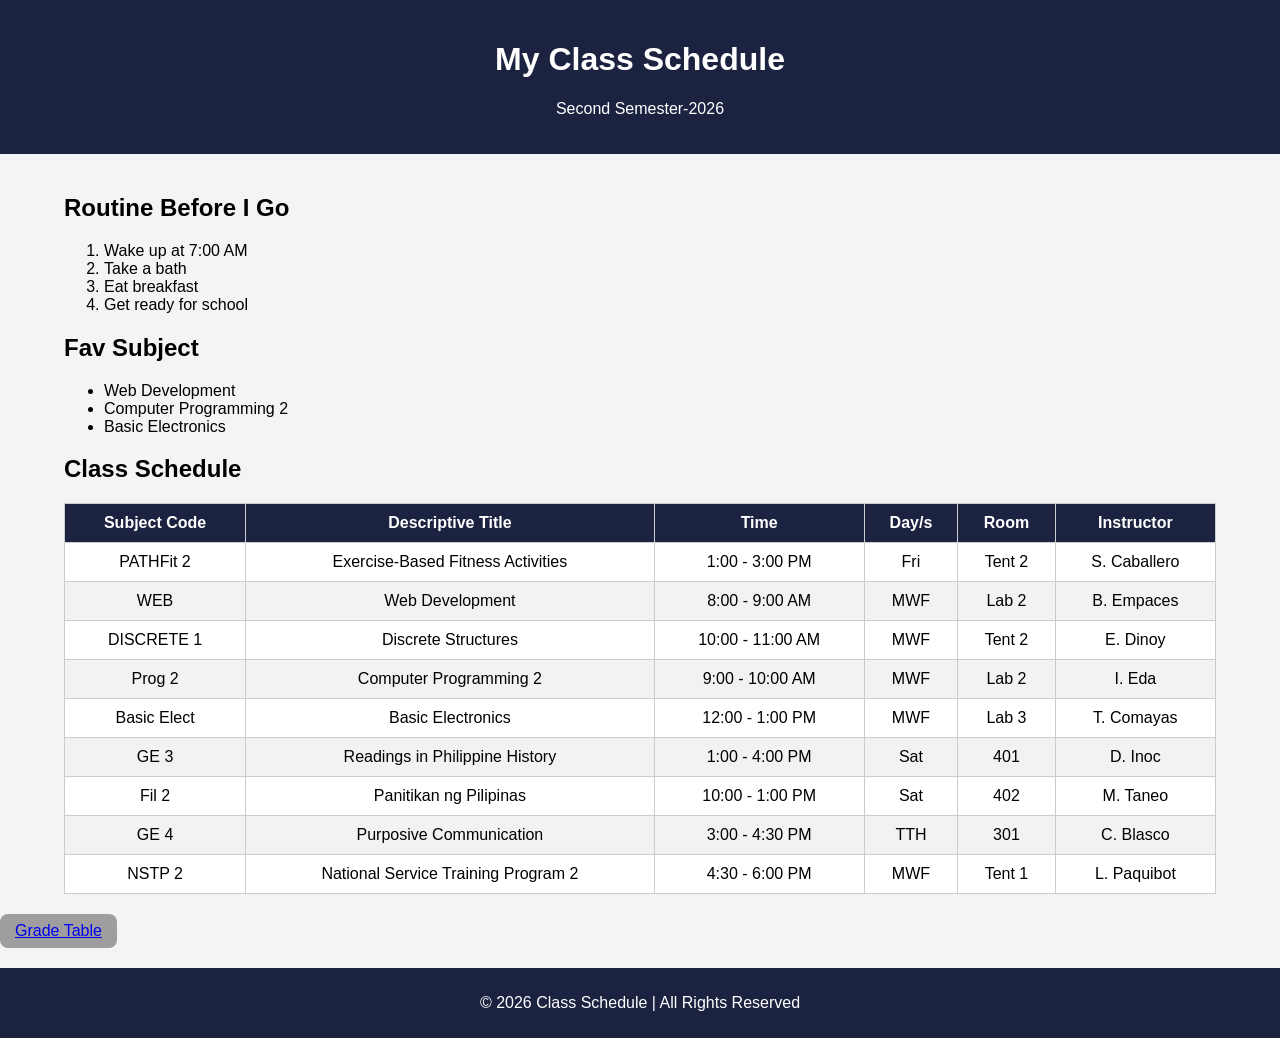
<file: index.html>
<!DOCTYPE html>
<html lang="en">
<head>
    <meta charset="UTF-8">
    <title>My Class Schedule</title>
    <link rel="stylesheet" href="style.css">
</head>

<body>

<header> 
        <h1>My Class Schedule</h1>
        <p>Second Semester-2026</p>
    
</header>

<main>
    <section>
            <h2>Routine Before I Go</h2>
            <ol>
                <li>Wake up at 7:00 AM</li>
                <li>Take a bath</li>
                <li>Eat breakfast</li>
                <li>Get ready for school</li>
            </ol>
    </section>

    <section>
            <h2>Fav Subject</h2>
            <ul>
                <li>Web Development</li>
                <li>Computer Programming 2</li>
                <li>Basic Electronics</li>
            </ul>
    </section>

    <section>
            <h2>Class Schedule</h2>
            <table>
                <thead>
                    <tr>
                        <th>Subject Code</th>
                        <th>Descriptive Title</th>
                        <th>Time</th>
                        <th>Day/s</th>
                        <th>Room</th>
                        <th>Instructor</th>
                    </tr>
                </thead>

                <tbody>
                    <tr>
                        <td>PATHFit 2</td>
                        <td>Exercise-Based Fitness Activities</td>
                        <td>1:00 - 3:00 PM</td>
                        <td>Fri</td>
                        <td>Tent 2</td>
                        <td>S. Caballero</td>
                    </tr>

                    <tr>
                        <td>WEB</td>
                        <td>Web Development</td>
                        <td>8:00 - 9:00 AM</td>
                        <td>MWF</td>
                        <td>Lab 2</td>
                        <td>B. Empaces</td>
                    </tr>

                    <tr>
                        <td>DISCRETE 1</td>
                        <td>Discrete Structures</td>
                        <td>10:00 - 11:00 AM</td>
                        <td>MWF</td>
                        <td>Tent 2</td>
                        <td>E. Dinoy</td>
                    </tr>

                    <tr>
                        <td>Prog 2</td>
                        <td>Computer Programming 2</td>
                        <td>9:00 - 10:00 AM</td>
                        <td>MWF</td>
                        <td>Lab 2</td>
                        <td>I. Eda</td>
                    </tr>

                    <tr>
                        <td>Basic Elect</td>
                        <td>Basic Electronics</td>
                        <td>12:00 - 1:00 PM</td>
                        <td>MWF</td>
                        <td>Lab 3</td>
                        <td>T. Comayas</td>
                    </tr>

                    <tr>
                        <td>GE 3</td>
                        <td>Readings in Philippine History</td>
                        <td>1:00 - 4:00 PM</td>
                        <td>Sat</td>
                        <td>401</td>
                        <td>D. Inoc</td>
                    </tr>

                    <tr>
                        <td>Fil 2</td>
                        <td>Panitikan ng Pilipinas</td>
                        <td>10:00 - 1:00 PM</td>
                        <td>Sat</td>
                        <td>402</td>
                        <td>M. Taneo</td>
                    </tr>

                    <tr>
                        <td>GE 4</td>
                        <td>Purposive Communication</td>
                        <td>3:00 - 4:30 PM</td>
                        <td>TTH</td>
                        <td>301</td>
                        <td>C. Blasco</td>
                    </tr>

                    <tr>
                        <td>NSTP 2</td>
                        <td>National Service Training Program 2</td>
                        <td>4:30 - 6:00 PM</td>
                        <td>MWF</td>
                        <td>Tent 1</td>
                        <td>L. Paquibot</td>
                    </tr>

                </tbody>
            </table>
       </section>
</main>

<nav>
    <a href="grade.html">Grade Table</a>
</nav>

<footer>
    <p>&copy; 2026 Class Schedule | All Rights Reserved</p>
</footer>

</body>
</html>
</file>
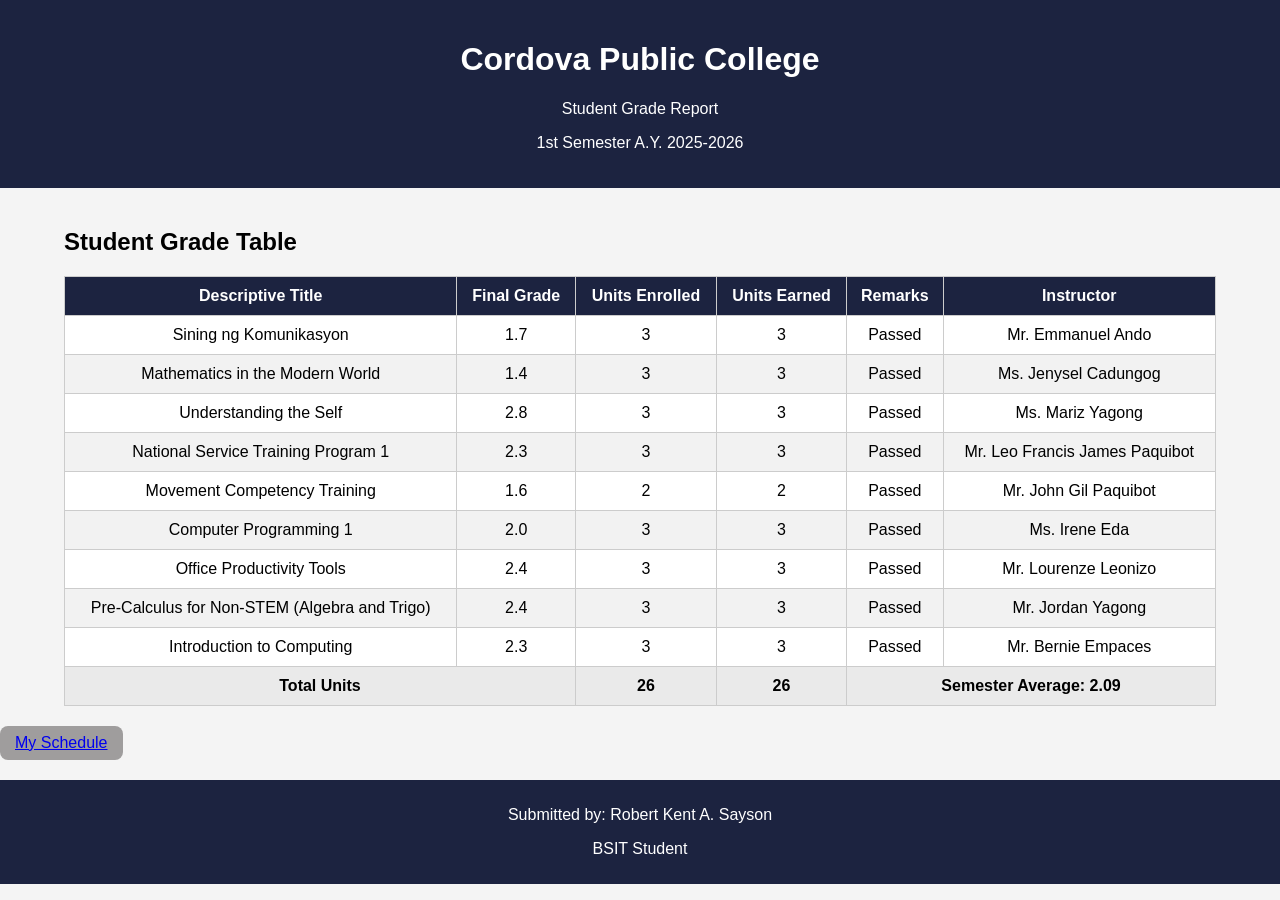
<file: grade.html>
<!DOCTYPE html>
<html lang="en">
<head>
<meta charset="UTF-8">
<meta name="viewport" content="width=device-width, initial-scale=1.0">
<link rel="stylesheet" href="grade.css">
<title>Student Grade Report</title>

</head>

<body>

<header>
<h1>Cordova Public College</h1>
<p>Student Grade Report</p>
<p>1st Semester A.Y. 2025-2026</p>
</header>

<main>

<h2>Student Grade Table</h2>

<table>

<thead>
<tr>
<th>Descriptive Title</th>
<th>Final Grade</th>
<th>Units Enrolled</th>
<th>Units Earned</th>
<th>Remarks</th>
<th>Instructor</th>
</tr>
</thead>

<tbody>

<tr>
<td>Sining ng Komunikasyon</td>
<td>1.7</td>
<td>3</td>
<td>3</td>
<td>Passed</td>
<td>Mr. Emmanuel Ando</td>
</tr>

<tr>
<td>Mathematics in the Modern World</td>
<td>1.4</td>
<td>3</td>
<td>3</td>
<td>Passed</td>
<td>Ms. Jenysel Cadungog</td>
</tr>

<tr>
<td>Understanding the Self</td>
<td>2.8</td>
<td>3</td>
<td>3</td>
<td>Passed</td>
<td>Ms. Mariz Yagong</td>
</tr>

<tr>
<td>National Service Training Program 1</td>
<td>2.3</td>
<td>3</td>
<td>3</td>
<td>Passed</td>
<td>Mr. Leo Francis James Paquibot</td>
</tr>

<tr>
<td>Movement Competency Training</td>
<td>1.6</td>
<td>2</td>
<td>2</td>
<td>Passed</td>
<td>Mr. John Gil Paquibot</td>
</tr>

<tr>
<td>Computer Programming 1</td>
<td>2.0</td>
<td>3</td>
<td>3</td>
<td>Passed</td>
<td>Ms. Irene Eda</td>
</tr>

<tr>
<td>Office Productivity Tools</td>
<td>2.4</td>
<td>3</td>
<td>3</td>
<td>Passed</td>
<td>Mr. Lourenze Leonizo</td>
</tr>

<tr>
<td>Pre-Calculus for Non-STEM (Algebra and Trigo)</td>
<td>2.4</td>
<td>3</td>
<td>3</td>
<td>Passed</td>
<td>Mr. Jordan Yagong</td>
</tr>

<tr>
<td>Introduction to Computing</td>
<td>2.3</td>
<td>3</td>
<td>3</td>
<td>Passed</td>
<td>Mr. Bernie Empaces</td>
</tr>

</tbody>

<tfoot>
<tr>
<td colspan="2">Total Units</td>
<td>26</td>
<td>26</td>
<td colspan="2">Semester Average: 2.09</td>
</tr>
</tfoot>

</table>

</main>

<nav>
    <a href="index.html">My Schedule</a>
</nav>

<footer>
<p>Submitted by: Robert Kent A. Sayson</p>
<p>BSIT Student</p>
</footer>

</body>
</html>
</file>
<file: style.css>
body{
font-family: Arial, sans-serif;
margin:0;
background:#f4f4f4;
}

header{
background:#1c2340;
color:white;
text-align:center;
padding:20px;
}

main{
width:90%;
margin:auto;
padding:20px;
}

table{
width:100%;
border-collapse:collapse;
background:white;
}

thead{
background:#1c2340;
color:white;
}

th, td{
border:1px solid #ccc;
padding:10px;
text-align:center;
}

tbody tr:nth-child(even){
background:#f2f2f2;
}

tfoot{
background:#eaeaea;
font-weight:bold;
}


nav{
    display: inline-block;
    text-decoration: none;
    background: #9f9d9d;
    padding: 8px 15px;
    border-radius: 8px;
    text-align: center;
}

footer{
background:#1c2340;
color:white;
text-align:center;
padding:10px;
margin-top:20px;
}
</file>
<file: grade.css>
body{
font-family: Arial, sans-serif;
margin:0;
background:#f4f4f4;
}

header{
background:#1c2340;
color:white;
text-align:center;
padding:20px;
}

main{
width:90%;
margin:auto;
padding:20px;
}

table{
width:100%;
border-collapse:collapse;
background:white;
}

thead{
background:#1c2340;
color:white;
}

th, td{
border:1px solid #ccc;
padding:10px;
text-align:center;
}

tbody tr:nth-child(even){
background:#f2f2f2;
}

tfoot{
background:#eaeaea;
font-weight:bold;
}

nav{
    display: inline-block;
    text-decoration: none;
    background: #9f9d9d;
    padding: 8px 15px;
    border-radius: 8px;
    text-align: center;
}

footer{
background:#1c2340;
color:white;
text-align:center;
padding:10px;
margin-top:20px;
}
</file>
